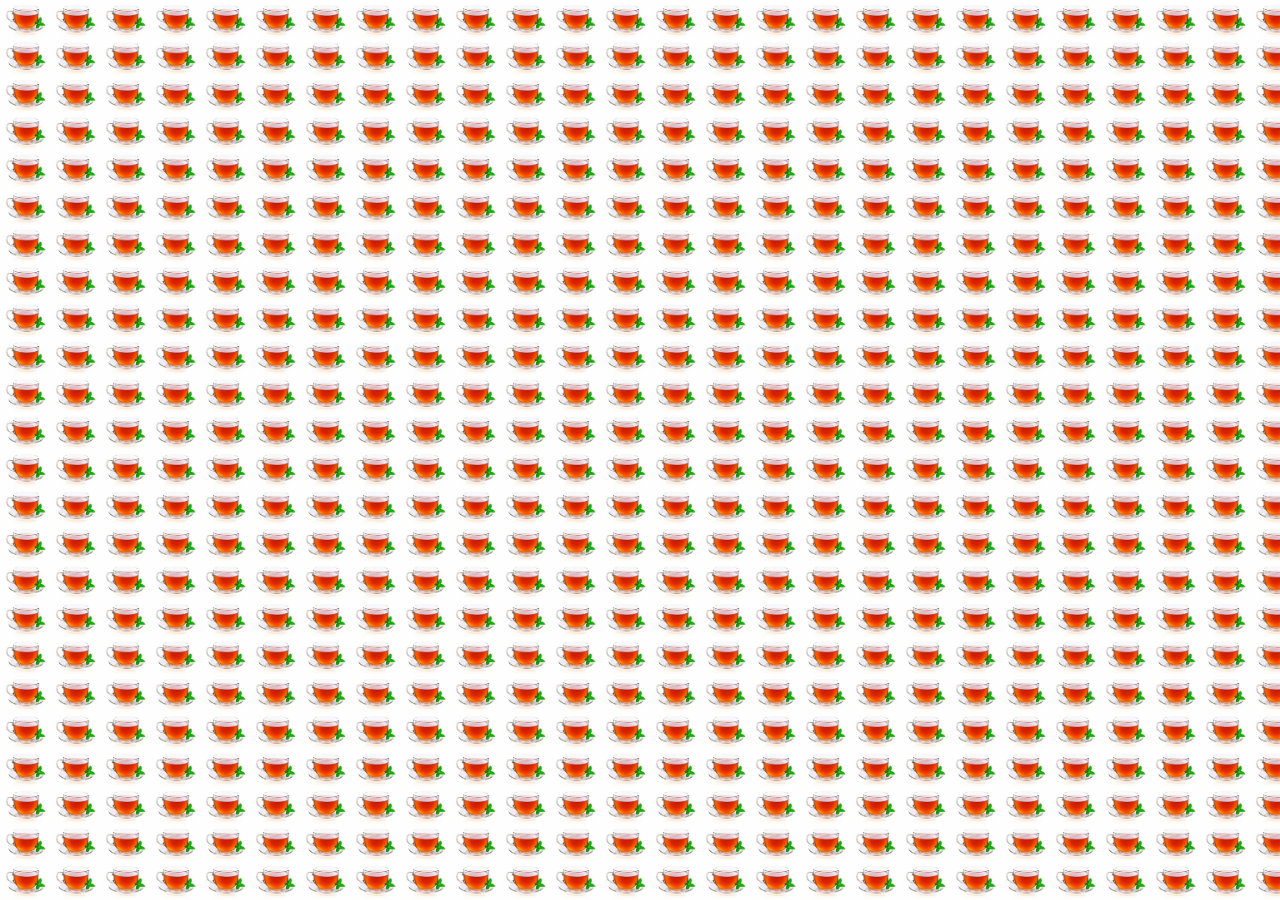
<file: index.html>
<!DOCTYPE html>
<html lang="en">
<head>
    <meta charset="UTF-8">
    <meta name="viewport" content="width=device-width, initial-scale=1.0">
    <title>Tea Haven</title>
    <link rel="stylesheet" href="style.css">
</head>
<body>
    <header>
        <div class="tea-icon"></div>
        <h1>Welcome to Tea Haven</h1>
    </header>
    <main>
        <p>Discover the best teas from around the world.</p>
        <div class="button-container">
            <button onclick="navigateTo('about.html')">About Us</button>
            <button onclick="navigateTo('contact.html')">Contact Us</button>
        </div>
    </main>
    <script src="main.js"></script>
</body>
</html>
</file>
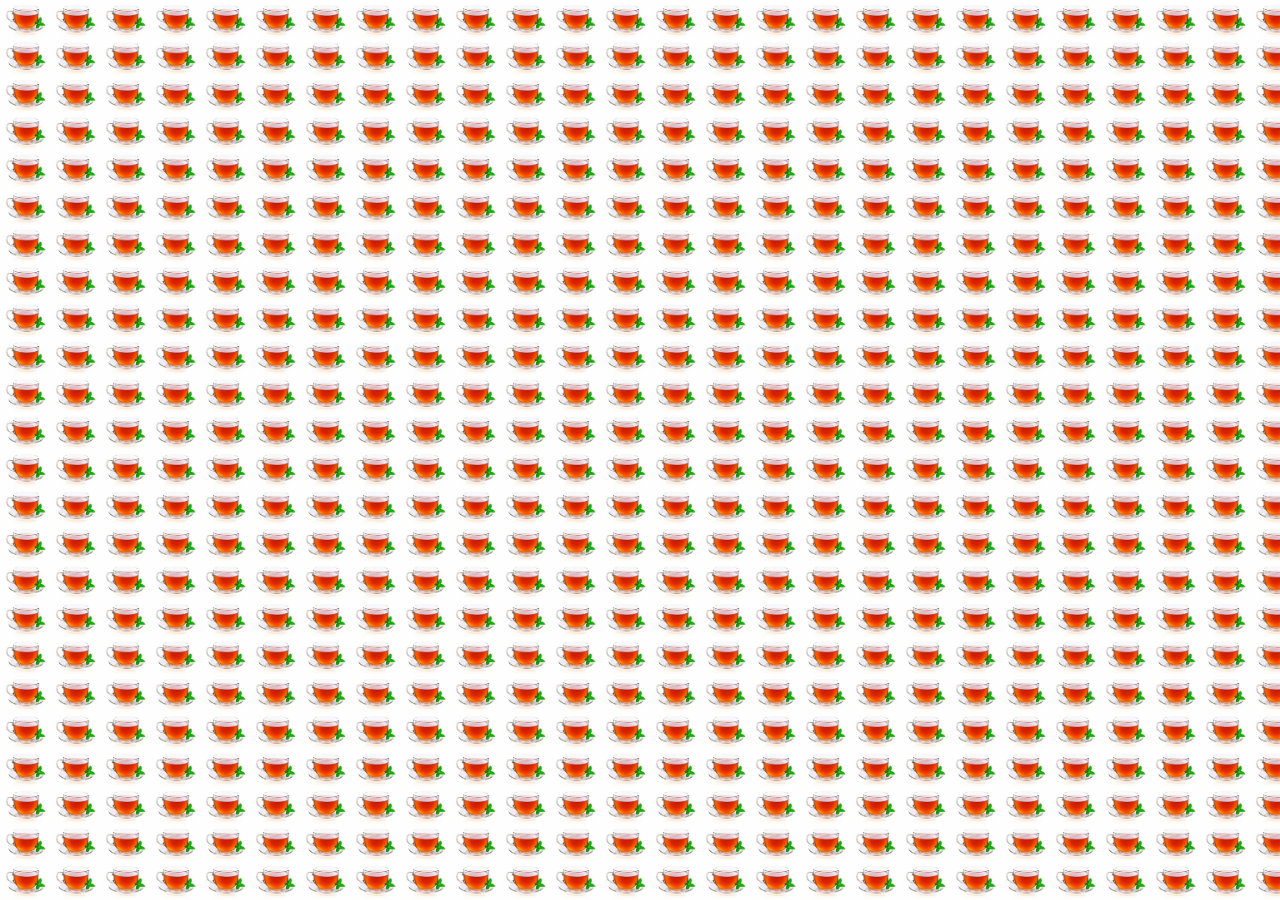
<file: about.html>
<!DOCTYPE html>
<html lang="en">
<head>
    <meta charset="UTF-8">
    <meta name="viewport" content="width=device-width, initial-scale=1.0">
    <title>About Tea Haven</title>
    <link rel="stylesheet" href="style.css">
</head>
<body>
    <header>
        <div class="tea-icon"></div>
        <h1>About Tea Haven</h1>
    </header>
    <main>
        <section>
            <h2>Our Story</h2>
            <p>Tea Haven began with a passion for discovering the finest teas from across the world. Our journey started in 2005, with a small collection of premium teas. Today, we proudly offer an extensive selection, connecting tea lovers with both traditional and rare flavors.</p>
        </section>

        <section>
            <h2>Our Mission</h2>
            <p>At Tea Haven, we aim to bring people closer to nature through the art of tea. We believe in sustainable sourcing, fair trade, and the power of tea to create a mindful, relaxing experience.</p>
        </section>

        <section>
            <h2>Types of Tea We Offer</h2>
            <ul>
                <li><strong>Green Tea:</strong> Known for its health benefits and refreshing taste.</li>
                <li><strong>Black Tea:</strong> Bold and robust, a classic favorite around the world.</li>
                <li><strong>Herbal Tea:</strong> Caffeine-free and soothing, perfect for unwinding.</li>
                <li><strong>Oolong Tea:</strong> A delicate balance between green and black tea.</li>
                <li><strong>White Tea:</strong> Light, fragrant, and rich in antioxidants.</li>
            </ul>
        </section>

        <section>
            <h2>Health Benefits of Tea</h2>
            <p>Tea is not only a comforting drink but also packed with antioxidants, vitamins, and minerals that promote overall well-being. Our teas are crafted to support health, improve focus, and enhance relaxation.</p>
        </section>

        <section>
            <h2>Why Choose Us?</h2>
            <ul>
                <li>High-quality, sustainably sourced teas</li>
                <li>Carefully curated selection of unique flavors</li>
                <li>Commitment to customer satisfaction and fair trade</li>
            </ul>
        </section>
        
        <div class="button-container">
            <button onclick="navigateTo('index.html')">Home</button>
            <button onclick="navigateTo('contact.html')">Contact Us</button>
        </div>
    </main>
    <script src="main.js"></script>
</body>
</html>
</file>
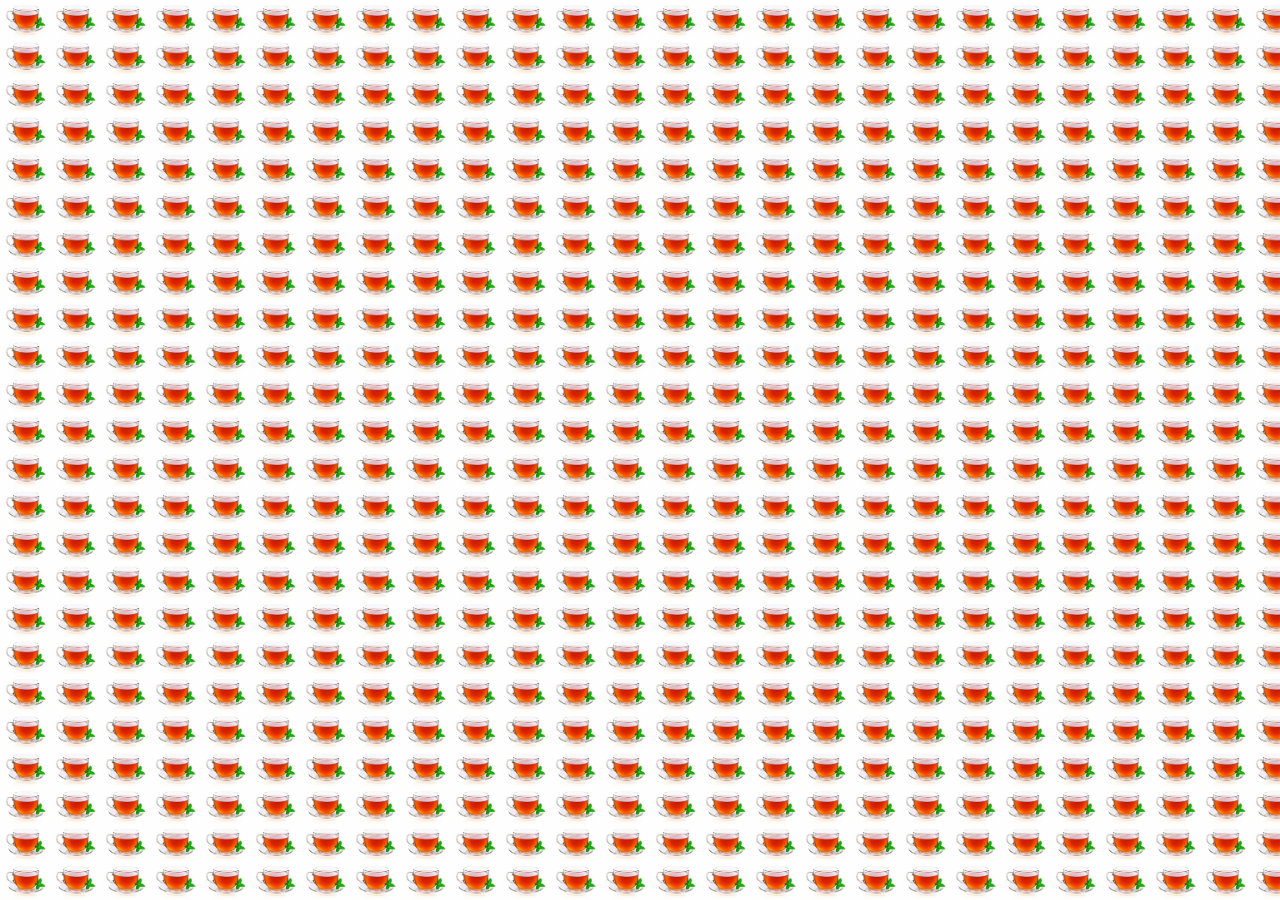
<file: contact.html>
<!DOCTYPE html>
<html lang="en">
<head>
    <meta charset="UTF-8">
    <meta name="viewport" content="width=device-width, initial-scale=1.0">
    <title>Contact Tea Haven</title>
    <link rel="stylesheet" href="style.css">
</head>
<body>
    <header>
        <div class="tea-icon"></div>
        <h1>Contact Us</h1>
    </header>
    <main>
        <p>Email us at: info@teahaven.com</p>
    </main>
    <script src="main.js"></script>
</body>
</html>
</file>
<file: style.css>
/* General Styles */
body {
    font-family: Arial, sans-serif;
    margin: 0;
    padding: 0;
    display: flex;
    flex-direction: column;
    align-items: center;
    justify-content: center;
    min-height: 100vh;
    background: linear-gradient(to bottom, #d3c8ad, #8a6e3c);
    overflow: hidden;
}

header {
    text-align: center;
    color: white;
}

.tea-icon {
    width: 50px;
    height: 50px;
    background-image: url('tea-icon.jpeg'); /* Update path to tea icon */
    background-size: cover;
    animation: spin 4s linear infinite;
    margin: 10px auto;
}


@keyframes spin {
    from { transform: rotate(0deg); }
    to { transform: rotate(360deg); }
}

/* Moving Tea Cups */
body::before {
    content: '';
    position: absolute;
    width: 100vw;
    height: 100vh;
    background-image: url('tea-icon.jpeg'); /* Replace with tea cup image URL */
    background-repeat: repeat;
    background-size: 50px;
    animation: moveCups 15s linear infinite;
}

@keyframes moveCups {
    0% { background-position: 0 0; }
    100% { background-position: 200px 200px; }
}

/* Button Styles */
.button-container {
    display: flex;
    gap: 10px;
}

button {
    padding: 10px 20px;
    font-size: 16px;
    border: none;
    border-radius: 5px;
    color: white;
    background-color: #8a6e3c;
    cursor: pointer;
    transition: transform 0.2s ease-in-out;
}

button:hover {
    transform: scale(1.1);
    background-color: #6b4e2a;
}

/* Responsive Design */
@media (max-width: 600px) {
    h1 {
        font-size: 24px;
    }

    button {
        font-size: 14px;
    }
}
</file>
